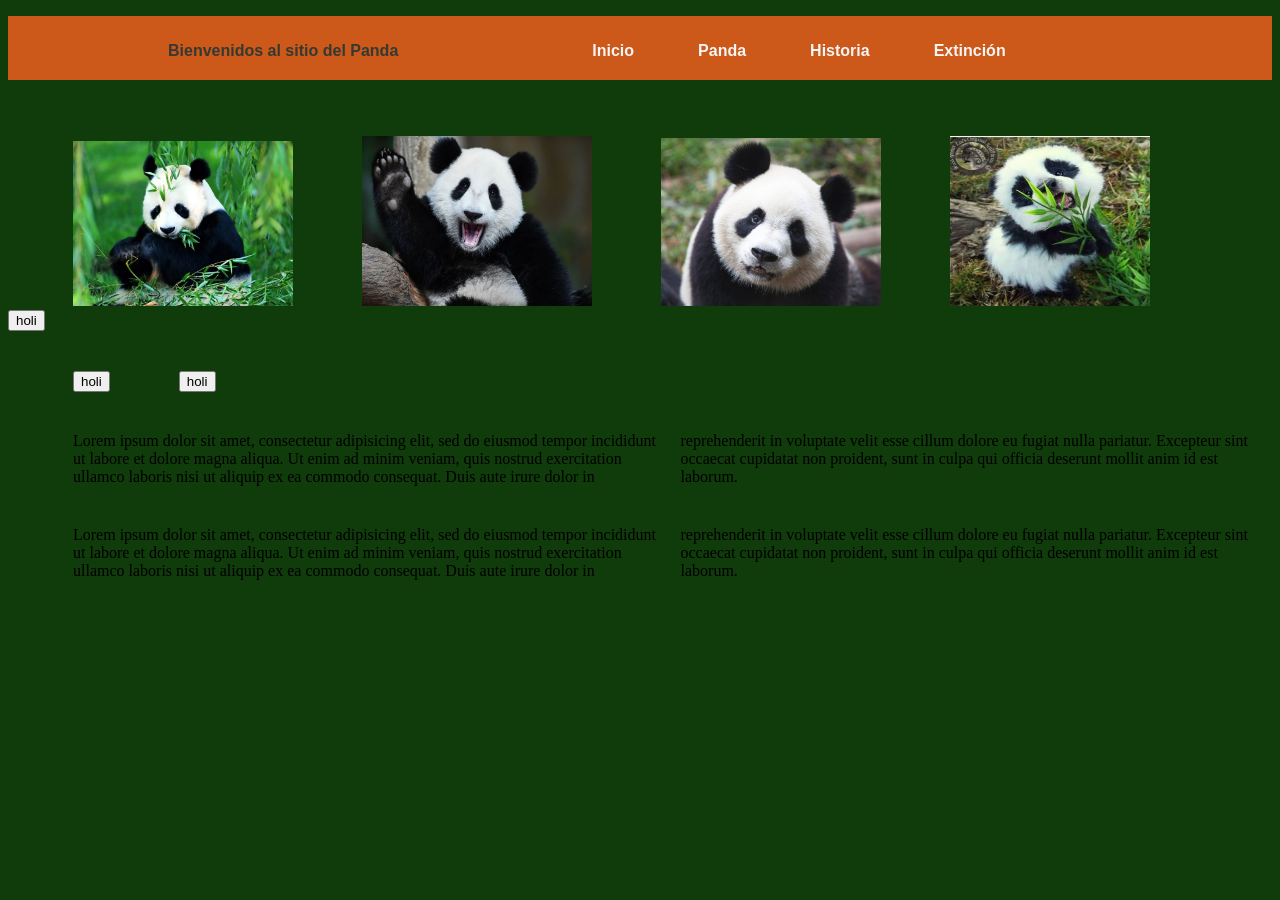
<file: index.html>
<!DOCTYPE html>
<html>
  <head>
    <meta charset="utf-8">
    <title>Never say no to Panda</title>
      <link rel="stylesheet" type="text/css" href="panda.css">

  </head>
  <body>

    <ul>
      <li>
        <span> Bienvenidos al sitio del Panda</span>
      </li>
      <li>
        <li><a href="">Inicio</a></li>
        <li><a href="">Panda</a></li>
        <li><a href="">Historia</a></li>
        <li><a href="">Extinción</a></li>
      </li>
    </ul>


     <div class="im">
        <img src="img/pandacomiendo.jpg" alt="" width="220">
     </div>

     <div class="im">
         <img src="img/pandasaludando.jpg" alt="" width="230" height="170">
     </div>

     <div class="im">
          <img src="img/pandasimpatico.jpg" alt="" width="220">
     </div>

     <div class="im">
           <img src="img/pandita.png" alt="" width="200" height="170">
     </div>


    <div class="">
   <button > holi</button>
   </div>

   <div class="im">
   <button > holi</button>
   </div>

   <div class="im" >
   <button > holi</button>
   </div>

   <div class="im colum" >Lorem ipsum dolor sit amet, consectetur adipisicing elit, sed do eiusmod tempor incididunt ut labore et dolore magna aliqua.
      Ut enim ad minim veniam, quis nostrud exercitation ullamco laboris nisi ut aliquip ex ea commodo consequat.
      Duis aute irure dolor in reprehenderit in voluptate velit esse cillum dolore eu fugiat nulla pariatur.
      Excepteur sint occaecat cupidatat non proident, sunt in culpa qui officia deserunt mollit anim id est laborum.

   </div>

   <div class="im colum" >Lorem ipsum dolor sit amet, consectetur adipisicing elit, sed do eiusmod tempor incididunt ut labore et dolore magna aliqua.
      Ut enim ad minim veniam, quis nostrud exercitation ullamco laboris nisi ut aliquip ex ea commodo consequat.
      Duis aute irure dolor in reprehenderit in voluptate velit esse cillum dolore eu fugiat nulla pariatur.
      Excepteur sint occaecat cupidatat non proident, sunt in culpa qui officia deserunt mollit anim id est laborum.

   </div>



  </body>
</html>
</file>
<file: panda.css>
ul {
  background-color:#cc5819;
}

li {
  display: inline-block;
  padding: 20px;
  list-style: none;
}

a {
  color: whitesmoke;
  text-decoration: none;
  padding: 10px;
  font-weight: 700;
  font-family: helvetica;

}

a:hover{
  color:pink;

}

span{
  color:#343a33;
  margin: 0 100px;
  font-weight: 900;
  font-family: helvetica;
  display: inline-block;
}

body {
    background-color:#0f3c0a;
}

.im {
  margin-top: 40px;
  margin-left: 65px;
  display:inline-block;
}

.colum {
  column-count: 2;
}
</file>
